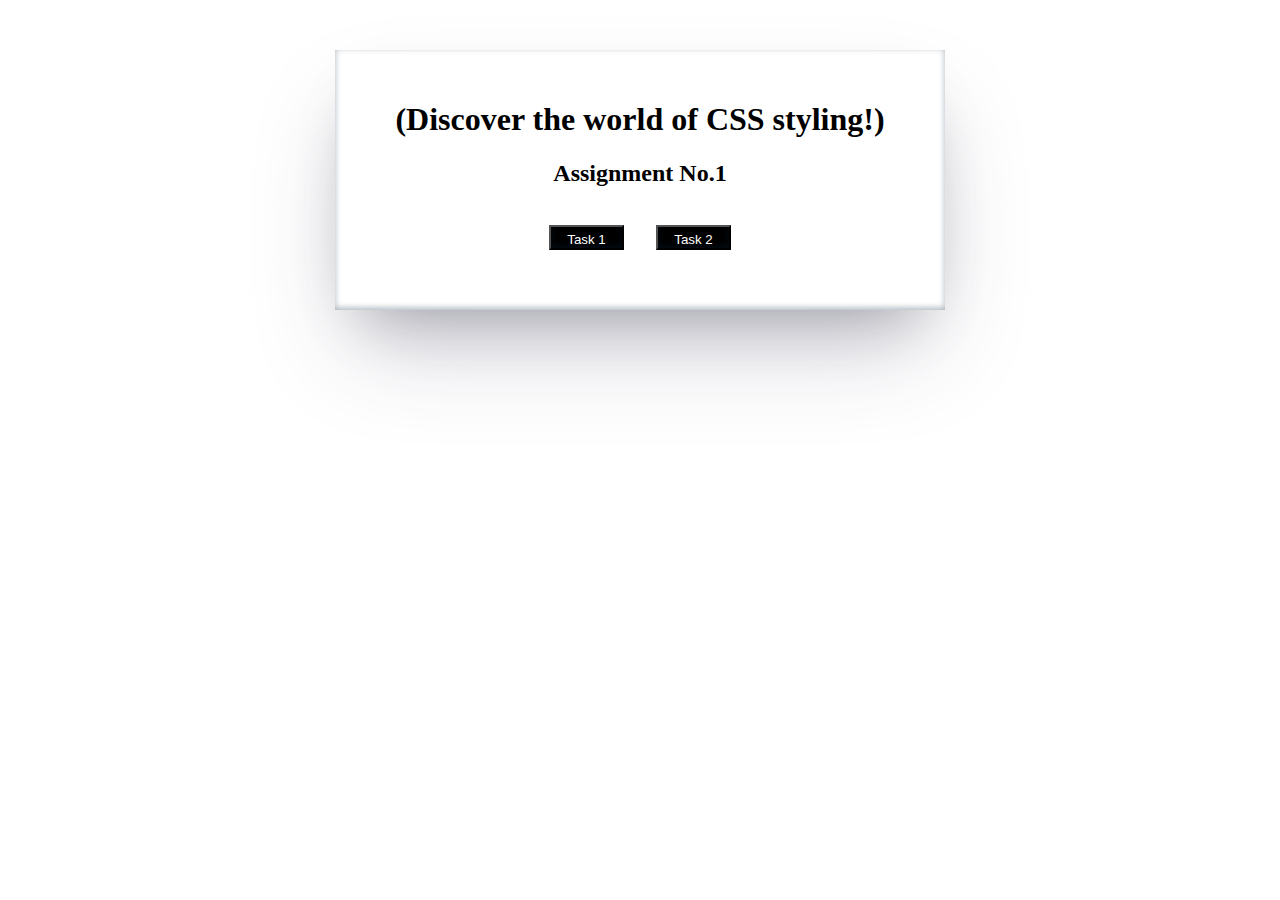
<file: index.html>
<!DOCTYPE html>
<html lang="en">
<head>
    <meta charset="UTF-8">
    <meta name="viewport" content="width=device-width, initial-scale=1.0">
    <link rel="stylesheet" href="style.css">
    <title>CSS Assignment</title>
</head>
<body>
    <h1>(Discover the world of CSS styling!)</h1>
    <h2>Assignment No.1</h2>
<br>
        <button><a href="Task 1/task1.html">Task 1</a></button>
        &nbsp;&nbsp;&nbsp;&nbsp;&nbsp;&nbsp;
        <button><a href="Task 2/task2.html">Task 2</a></button>
</body>
</html>
</file>
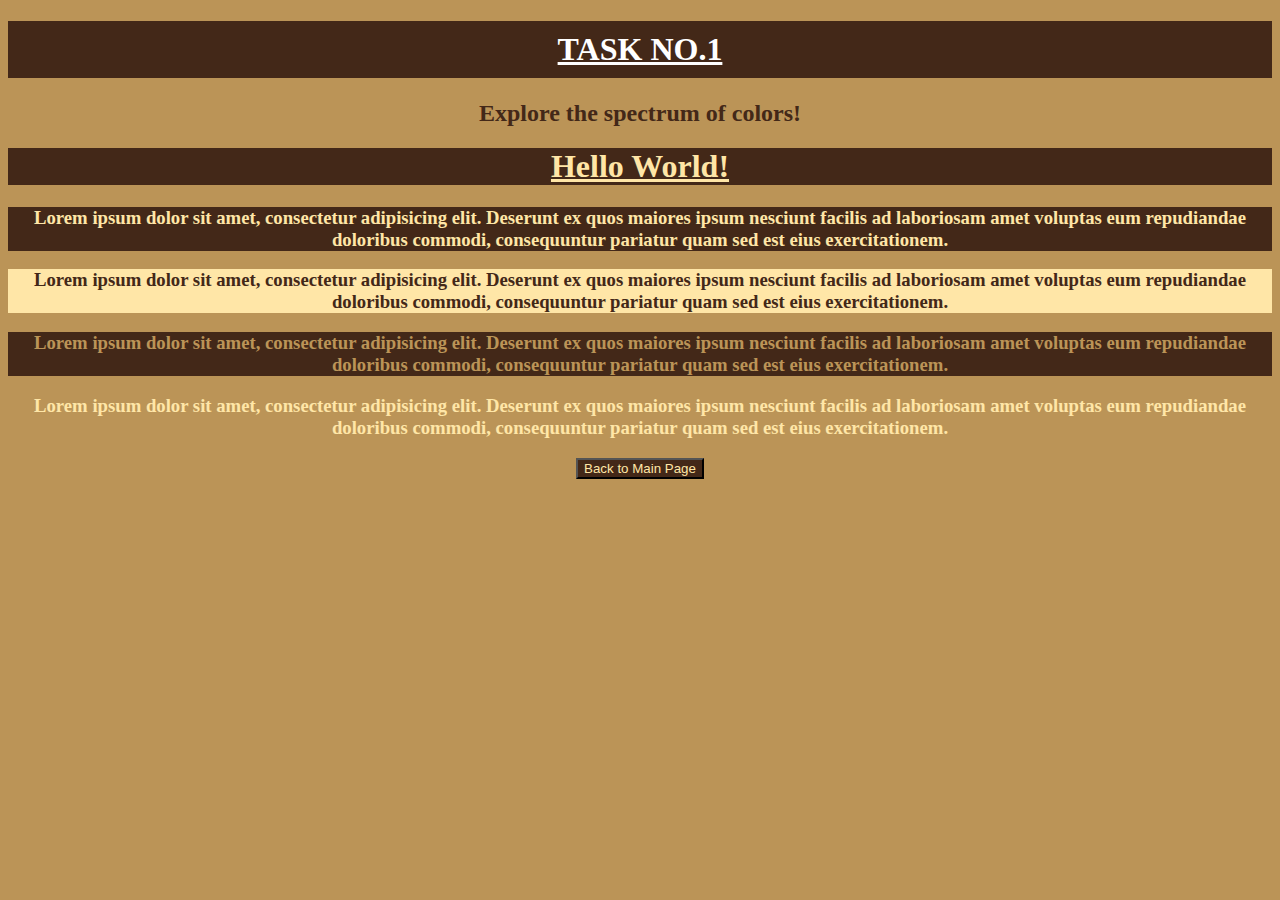
<file: Task 1/task1.html>
<!DOCTYPE html>
<html lang="en">
<head>
    <meta charset="UTF-8">
    <meta name="viewport" content="width=device-width, initial-scale=1.0">
    <title>CSS-Colors-Task-1</title>
    <link rel="stylesheet" href="style.css">
</head>

<body>
    <div>
        <h1 class="main">TASK NO.1</h1>
        <h2 class="two">Explore the spectrum of colors!</h1>
        <h1 class="three">Hello World!</h2>
        <h3 class="four">Lorem ipsum dolor sit amet, consectetur adipisicing elit. Deserunt ex quos maiores ipsum nesciunt facilis ad laboriosam amet voluptas eum repudiandae doloribus commodi, consequuntur pariatur quam sed est eius exercitationem.</h3>
        <h3 class="five">Lorem ipsum dolor sit amet, consectetur adipisicing elit. Deserunt ex quos maiores ipsum nesciunt facilis ad laboriosam amet voluptas eum repudiandae doloribus commodi, consequuntur pariatur quam sed est eius exercitationem.</h3>
        <h3 class="six">Lorem ipsum dolor sit amet, consectetur adipisicing elit. Deserunt ex quos maiores ipsum nesciunt facilis ad laboriosam amet voluptas eum repudiandae doloribus commodi, consequuntur pariatur quam sed est eius exercitationem.</h3>
        <h3 class="seven">Lorem ipsum dolor sit amet, consectetur adipisicing elit. Deserunt ex quos maiores ipsum nesciunt facilis ad laboriosam amet voluptas eum repudiandae doloribus commodi, consequuntur pariatur quam sed est eius exercitationem.</h3>
    </div>

    <button><a href="../index.html">Back to Main Page</a></button>
</body>

</html>
</body>
</html>
</file>
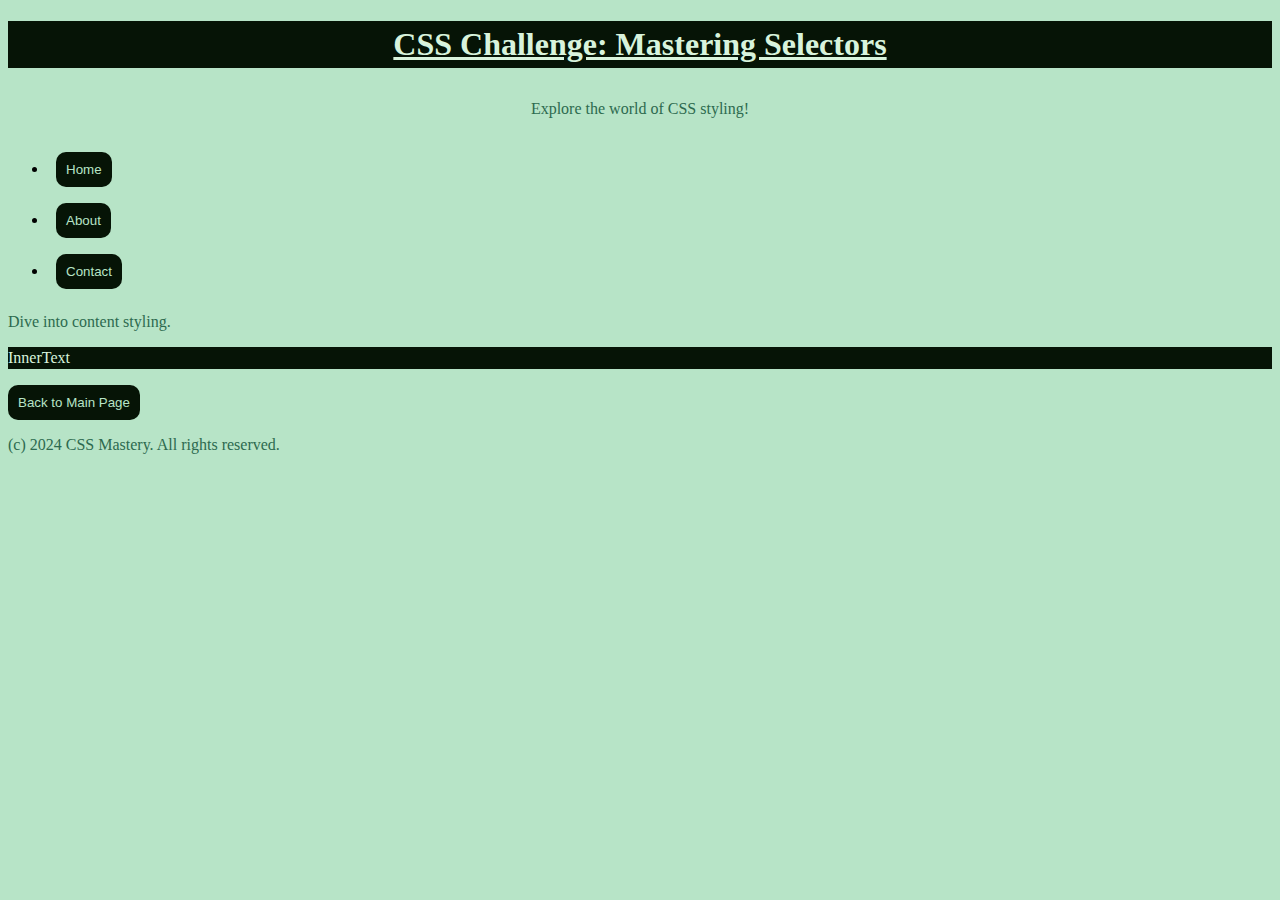
<file: Task 2/task2.html>
<!DOCTYPE html>
<html lang="en">
<head>
    <meta charset="UTF-8">
    <meta name="viewport" content="width=device-width, initial-scale=1.0">
    <link rel="stylesheet" href="style.css">
    <title>CSS-Colors-Task-2</title>
</head>
<body>
    <h1>CSS Challenge: Mastering Selectors</h1>
    <p class="para1">
        Explore the world of CSS styling!
    </p>
        
    <ul>
        <li><button><a href="">Home</a></button></li>
        <li><button><a href="">About</a></button></li>
        <li><button><a href="">Contact</a></button></li>
        
    </ul>
    <p class="para2">
        Dive into content styling.
    </p>
  <p class="para3">

      InnerText
    </p>

    <button><a href="../index.html">Back to Main Page</a></button>
<p class="para4">
    (c) 2024 CSS Mastery. All rights reserved.
</p>

</body>
</html>
</file>
<file: style.css>
body{
    text-align: center;
    width: 600px; 
    height: 250px;
    margin: 50px auto;
    padding-left: 5px;
    padding-top: 5px;
    padding-bottom: 5px;
    padding-right: 5px;
    background-color: #fff;
    box-shadow: rgba(50, 50, 93, 0.25) 0px 50px 100px -20px, 
                rgba(0, 0, 0, 0.3) 0px 30px 60px -30px, 
                rgba(10, 37, 64, 0.35) 0px -2px 6px 0px inset;
}


button{
    width: 75px;
    height: 25px;
    padding-left: 5px;
    padding-top: 5px;
    padding-bottom: 5px;
    padding-right: 5px;
    background-color: black;
    box-shadow: rgba(50, 50, 93, 0.25) 0px 50px 100px -20px, 
                rgba(0, 0, 0, 0.3) 0px 30px 60px -30px, 
                rgba(10, 37, 64, 0.35) 0px -2px 6px 0px inset;
                

    
}
a{
    text-decoration: none;
    color: #fff;
}
a:hover{
    color: aqua;
}

a:active{
    color: aqua;
}

h1{
    padding-top: 25px;
    padding-left: 5px;
    padding-right: 5px;
}
</file>
<file: Task 1/style.css>
body{
    background-color:#bb9457;
    text-align: center;
}
body>button{
    text-align: center;
}
h1{
    text-align: center;
    text-decoration: underline;
}
.main{
background-color:#432818;
color: white;
padding: 10px;
}
.two{
    color: #432818;
}
.three{
background-color: #432818;
color: #ffe6a7;
}
.four{
    background-color: #432818;
    color: #ffe6a7;
}
.five{
    background-color: #ffe6a7;
    color: #432818;
}
.six{
    background-color: #432818;
    color: #bb9457;
}
.seven{
    color: #ffe6a7;
}

a:link {
    text-decoration: none;
    color: #ffe6a7;
  }
  
  a:visited {
    color: #bb9457;
  }
  
  a:hover {
    color: #ffe6a7;
  }
  
  a:active {
    color: #ffe6a7;
  }
button{
    background-color: #432818;
}
</file>
<file: Task 2/style.css>
body{
    background-color: #b7e4c7;
   
}
button{

    padding:10px;
    border-radius: 10px;
    border: none;
    background-color: #061406;
}
button:hover{
    background-color: rgb(12, 219, 143);
    color: #b7e4c7;
    
}



h1{
    text-align: center;
    text-decoration: underline;
   color: #d8f3dc;
   background-color: #061406;
   padding-top: 5px;
   padding-bottom: 5px;
}
.para1{
color: #2d6a4f;
padding: 10px;
text-align: center;

}

li>button{
    color: #b7e4c7;
    background-color: #061406;
    margin: 8px;
    
}
a{
    text-decoration: none;
    color: #b7e4c7;
}
a:hover{
    color: #061406;
}
a:visited{
    background-color: #b7e4c7;
}

.para2{
    color: #2d6a4f;
}
.para3{
background-color: #061406;
color: #d8f3dc;
padding-top: 2px;
padding-bottom: 2px;
}
.para4{
    color: #2d6a4f;
}
</file>
